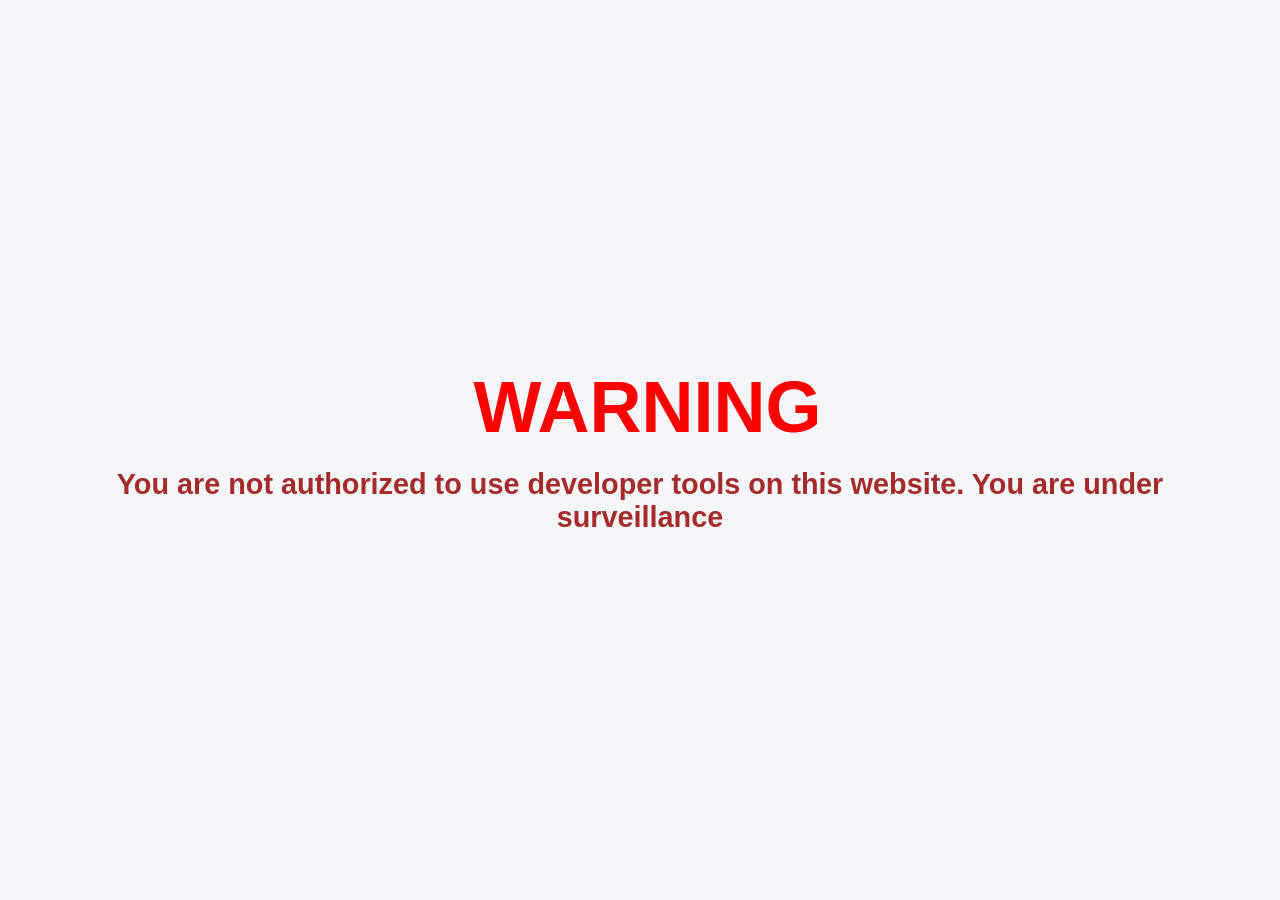
<file: warn.html>
<!DOCTYPE html><html lang="en"><head><meta charset="UTF-8"><meta name="viewport" content="width=device-width,initial-scale=1.0"><title>Warning</title><style>body,html{margin:0;padding:0;height:100%;background-color:#f4f6f9;font-family:'Segoe UI',Tahoma,Geneva,Verdana,sans-serif;display:flex;justify-content:center;align-items:center;text-align:center}.container{padding:20px;max-width:90%}.icon-title{display:flex;align-items:center;justify-content:center;flex-wrap:wrap;gap:15px;margin-bottom:20px}.icon{font-size:clamp(3rem,8vw,5rem)}.title{color:red;font-size:clamp(2.5rem,8vw,4.5rem);margin:0;font-weight:900}.message{color:#a52a2a;font-weight:bold;font-size:clamp(1.2rem,4vw,1.8rem);margin:0}</style></head><body><div class="container"><div class="icon-title"><span class="icon"></span><h1 class="title">WARNING</h1></div><p class="message">You are not authorized to use developer tools on this website. You are under surveillance</p></div><script type="module" src="https://static.cloudflareinsights.com/beacon.min.js/v4513226cdae34746b4dedf0b4dfa099e1781791509496" integrity="sha512-ZE9pZaUXND66v380QUtch/5sE9tPFh2zg45pR2PB0CVkCtOREv2AJKkSidISWkysEuQ0EH8faUU5du78bx87UQ==" data-cf-beacon='{"version":"2024.11.0","token":"1856b0131fcf4667bdaf3bbae822214f","r":1,"server_timing":{"name":{"cfCacheStatus":true,"cfEdge":true,"cfExtPri":true,"cfL4":true,"cfOrigin":true,"cfSpeedBrain":true},"location_startswith":null}}' crossorigin="anonymous"></script>
</body></html>
</file>
